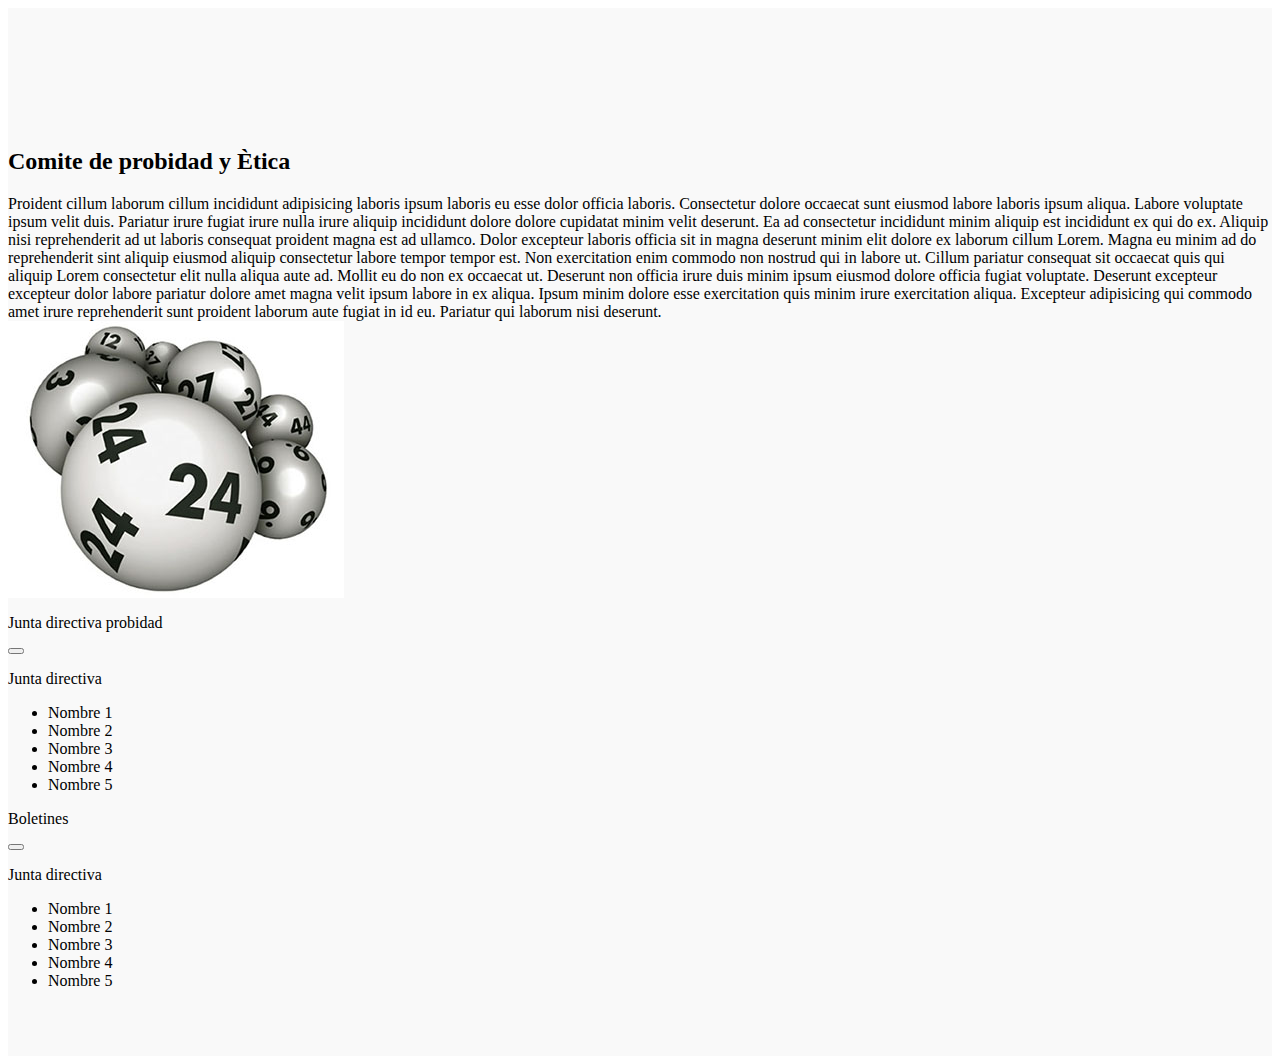
<file: probidad-etica.html>
<body>
    

<div class="container"style="background-color: #f9f9f9; padding-bottom: 50px !important; padding-top: 120px !important;">
    <div class="row">
        <div class="col-lg-12">
            <h2 class="sorteo">Comite de probidad y Ètica</h2>
            <div class="bar-main">
              <div class="bar-hr-inner"></div>
            </div>
        </div>
        </div>
    <div class="row margin-container">
        <!-- Introducion -->
        <section class="cabezera">
            Proident cillum laborum cillum incididunt adipisicing laboris ipsum laboris eu esse dolor officia laboris. Consectetur dolore occaecat sunt eiusmod labore laboris ipsum aliqua. Labore voluptate ipsum velit duis. Pariatur irure fugiat irure nulla irure aliquip incididunt dolore dolore cupidatat minim velit deserunt. Ea ad consectetur incididunt minim aliquip est incididunt ex qui do ex.

            Aliquip nisi reprehenderit ad ut laboris consequat proident magna est ad ullamco. Dolor excepteur laboris officia sit in magna deserunt minim elit dolore ex laborum cillum Lorem. Magna eu minim ad do reprehenderit sint aliquip eiusmod aliquip consectetur labore tempor tempor est. Non exercitation enim commodo non nostrud qui in labore ut.

            Cillum pariatur consequat sit occaecat quis qui aliquip Lorem consectetur elit nulla aliqua aute ad. Mollit eu do non ex occaecat ut. Deserunt non officia irure duis minim ipsum eiusmod dolore officia fugiat voluptate.

            Deserunt excepteur excepteur dolor labore pariatur dolore amet magna velit ipsum labore in ex aliqua. Ipsum minim dolore esse exercitation quis minim irure exercitation aliqua. Excepteur adipisicing qui commodo amet irure reprehenderit sunt proident laborum aute fugiat in id eu. Pariatur qui laborum nisi deserunt.

        </section>
         <!-- end of introducion -->
        <div class="imagen">
            <img src="./template/img/loteria.jpg" alt="" srcset="">
        </div>
        <section>
            <div class="section-center-probidad"><!--centrar el container de la sesión-->
                <!-- Item single -->
                <article class="apartado-item">
                    <!-- item text header -->
                   <div class="item-title">
                       <p>Junta directiva probidad</p>
                       <button type="button" class="question-btn">
                           <span class="plus-icon">
                           <i class="far fa-plus-square"></i>
                           </span>
                           <span class="minus-icon">
                           <i class="far fa-minus-square"></i>
                           </span>
                       </button>
                   </div>
                   <!-- end item text header -->
                   <!-- text item body, en este parte debe ir todo lo relacionado con el apartado de Junta directiva -->
                   <div class="text-body">
                    <p>Junta directiva</p>
                    <ul>
                        <li>Nombre 1</li>
                        <li>Nombre 2</li>
                        <li>Nombre 3</li>
                        <li>Nombre 4</li>
                        <li>Nombre 5</li>
                    </ul>
                   </div>
                </article>
               <!-- fin Item single-->
                <!-- Item single -->
                <article class="apartado-item">
                    <!-- item text header -->
                   <div class="item-title">
                       <p>Boletines </p>
                       <button type="button" class="question-btn">
                           <span class="plus-icon">
                           <i class="far fa-plus-square"></i>
                           </span>
                           <span class="minus-icon">
                           <i class="far fa-minus-square"></i>
                           </span>
                       </button>
                   </div>
                   <!-- end item text header -->
                   <!-- text item body, en este parte debe ir todo lo relacionado con el apartado de Junta directiva -->
                   <div class="text-body">
                    <p>Junta directiva</p>
                    <ul>
                        <li>Nombre 1</li>
                        <li>Nombre 2</li>
                        <li>Nombre 3</li>
                        <li>Nombre 4</li>
                        <li>Nombre 5</li>
                    </ul>
                   </div>
                </article>
               <!-- fin Item single-->
            </div>
        </section>
    </div>
</div>

<script>

    const apartado_comite = document.querySelectorAll('.apartado-item');

    apartado_comite.forEach(apartado => 
    {
        const btn = apartado.querySelector('.question-btn');
        
              btn.addEventListener('click', () => 
              {
                console.log(btn);
                apartado_comite.forEach(item => 
                {
                    if (item!== apartado)
                    {
                        item.classList.remove('mostrar-text');
                    }
                });
                apartado.classList.toggle('mostrar-text');
              });
    });


</script>

</body>
</file>
